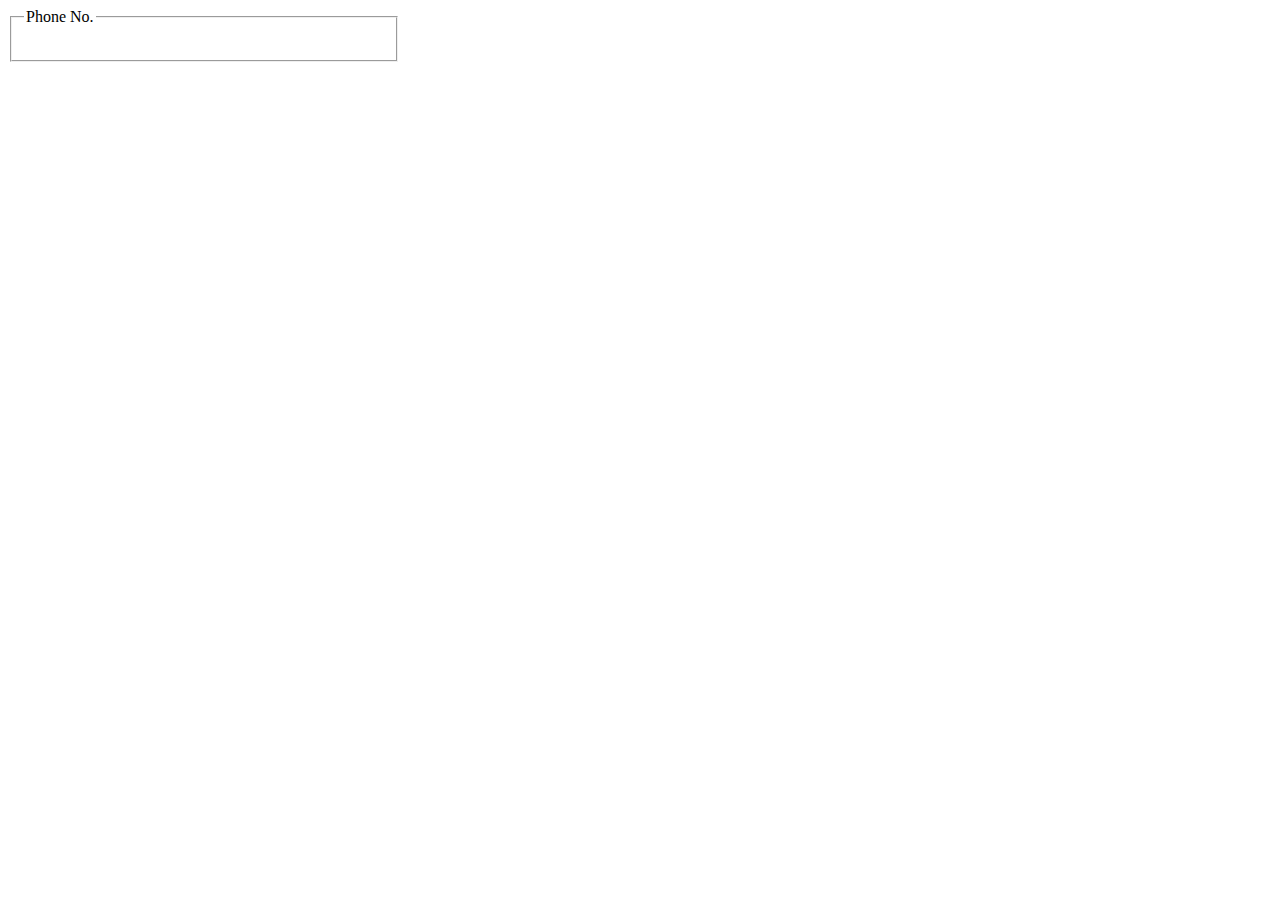
<file: test.html>
<!DOCTYPE html>
<html>
    <head>
        <script>
            function dropdownStart(view)
            {
                console.log(view.parentNode.childNodes[1]);
                var dropdownContain = document.getElementById("dropdown-content-start");
                dropdownContain.style.display = "block";
            }
           
        </script>
        

    </head>

    <body>
        <fieldset style="display: block; width: 40vh;">
            <legend>Phone No.</legend>
              <input id="phone-no" style="border:none;outline:none;"/>
          </fieldset>
          <script>
               const inputDiv= document.getElementById("phone-no");
               let timer;
            inputDiv.addEventListener("input",function(){
                console.log(inputDiv.value);
                clearTimeout(timer);
                timer = setTimeout(function(){
                    console.log("Timer");
                },1000);

            });
          </script>
    </body>
</html>
</file>
